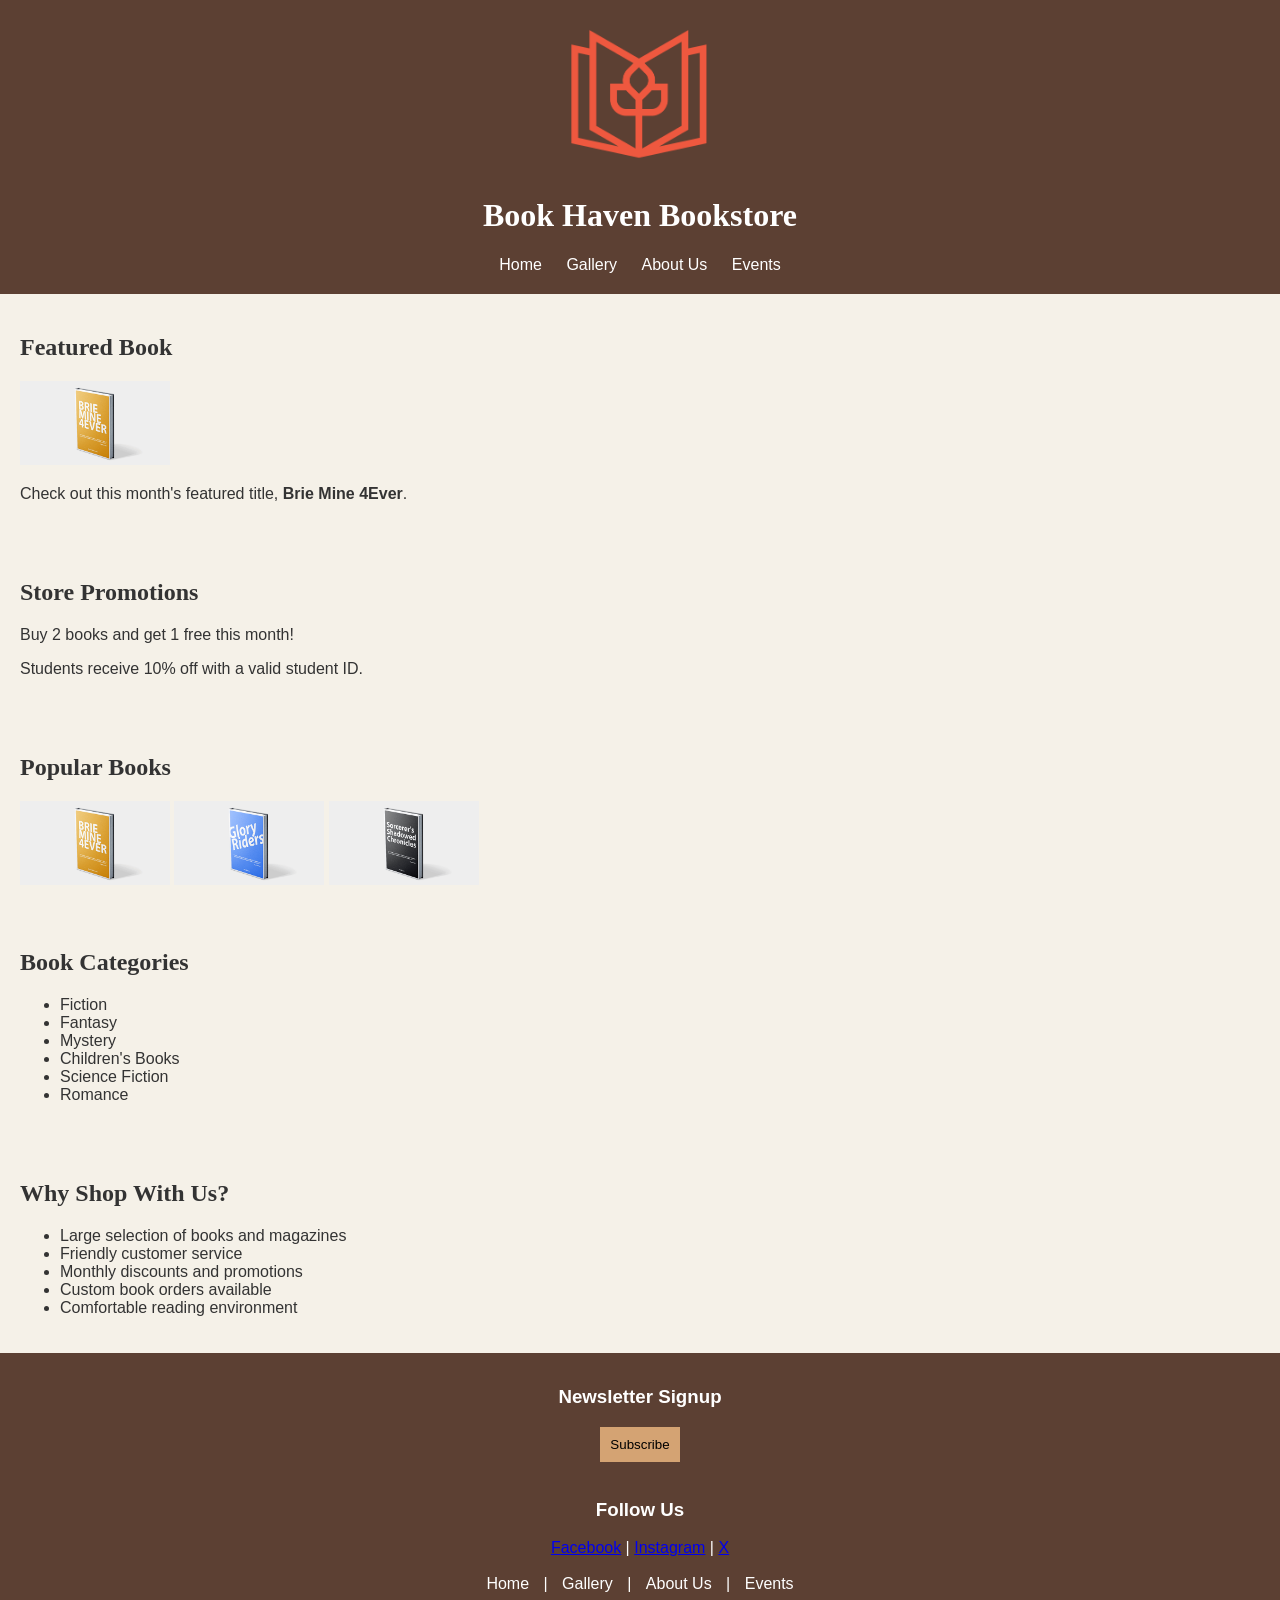
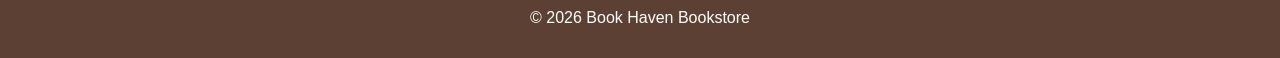
<file: index.html>
<!DOCTYPE html>
<html lang="en">

<head>
    <meta charset="UTF-8">
    <meta name="viewport" content="width=device-width, initial-scale=1.0">
    <title>Book Haven Bookstore - Home</title>

    <link rel="stylesheet" href="styles.css">
</head>

<body>

<header>

    <img src="Client3_LogoPalette1_EE583F.png"
         alt="Book Haven Bookstore Logo">

    <h1>Book Haven Bookstore</h1>

    <nav>
        <a href="index.html">Home</a>
        <a href="gallery.html">Gallery</a>
        <a href="about.html">About Us</a>
        <a href="events.html">Events</a>
    </nav>

</header>

<main>

    <section>
        <h2>Featured Book</h2>

        <img src="Client3_Book1.png"
             alt="Brie Mine 4Ever Book">

        <p>
            Check out this month's featured title,
            <strong>Brie Mine 4Ever</strong>.
        </p>
    </section>

    <section>
        <h2>Store Promotions</h2>

        <p>Buy 2 books and get 1 free this month!</p>

        <p>Students receive 10% off with a valid student ID.</p>
    </section>

    <section>
        <h2>Popular Books</h2>

        <img src="Client3_Book1.png"
             alt="Brie Mine 4Ever Book">

        <img src="Client3_Book2.png"
             alt="Glory Riders Book">

        <img src="Client3_Book3.png"
             alt="Sorcerer's Shadowed Chronicles Book">
    </section>

    <section>
        <h2>Book Categories</h2>

        <ul>
            <li>Fiction</li>
            <li>Fantasy</li>
            <li>Mystery</li>
            <li>Children's Books</li>
            <li>Science Fiction</li>
            <li>Romance</li>
        </ul>
    </section>

    <section>
        <h2>Why Shop With Us?</h2>

        <ul>
            <li>Large selection of books and magazines</li>
            <li>Friendly customer service</li>
            <li>Monthly discounts and promotions</li>
            <li>Custom book orders available</li>
            <li>Comfortable reading environment</li>
        </ul>
    </section>

</main>

<footer>

    <h3>Newsletter Signup</h3>

    <button onclick="subscribe()">Subscribe</button>

    <br><br>

    <h3>Follow Us</h3>

    <a href="#">Facebook</a> |
    <a href="#">Instagram</a> |
    <a href="#">X</a>

    <br><br>

    <nav>
        <a href="index.html">Home</a> |
        <a href="gallery.html">Gallery</a> |
        <a href="about.html">About Us</a> |
        <a href="events.html">Events</a>
    </nav>

    <p>&copy; 2026 Book Haven Bookstore</p>

</footer>

<script src="script.js"></script>

</body>
</html>
</file>
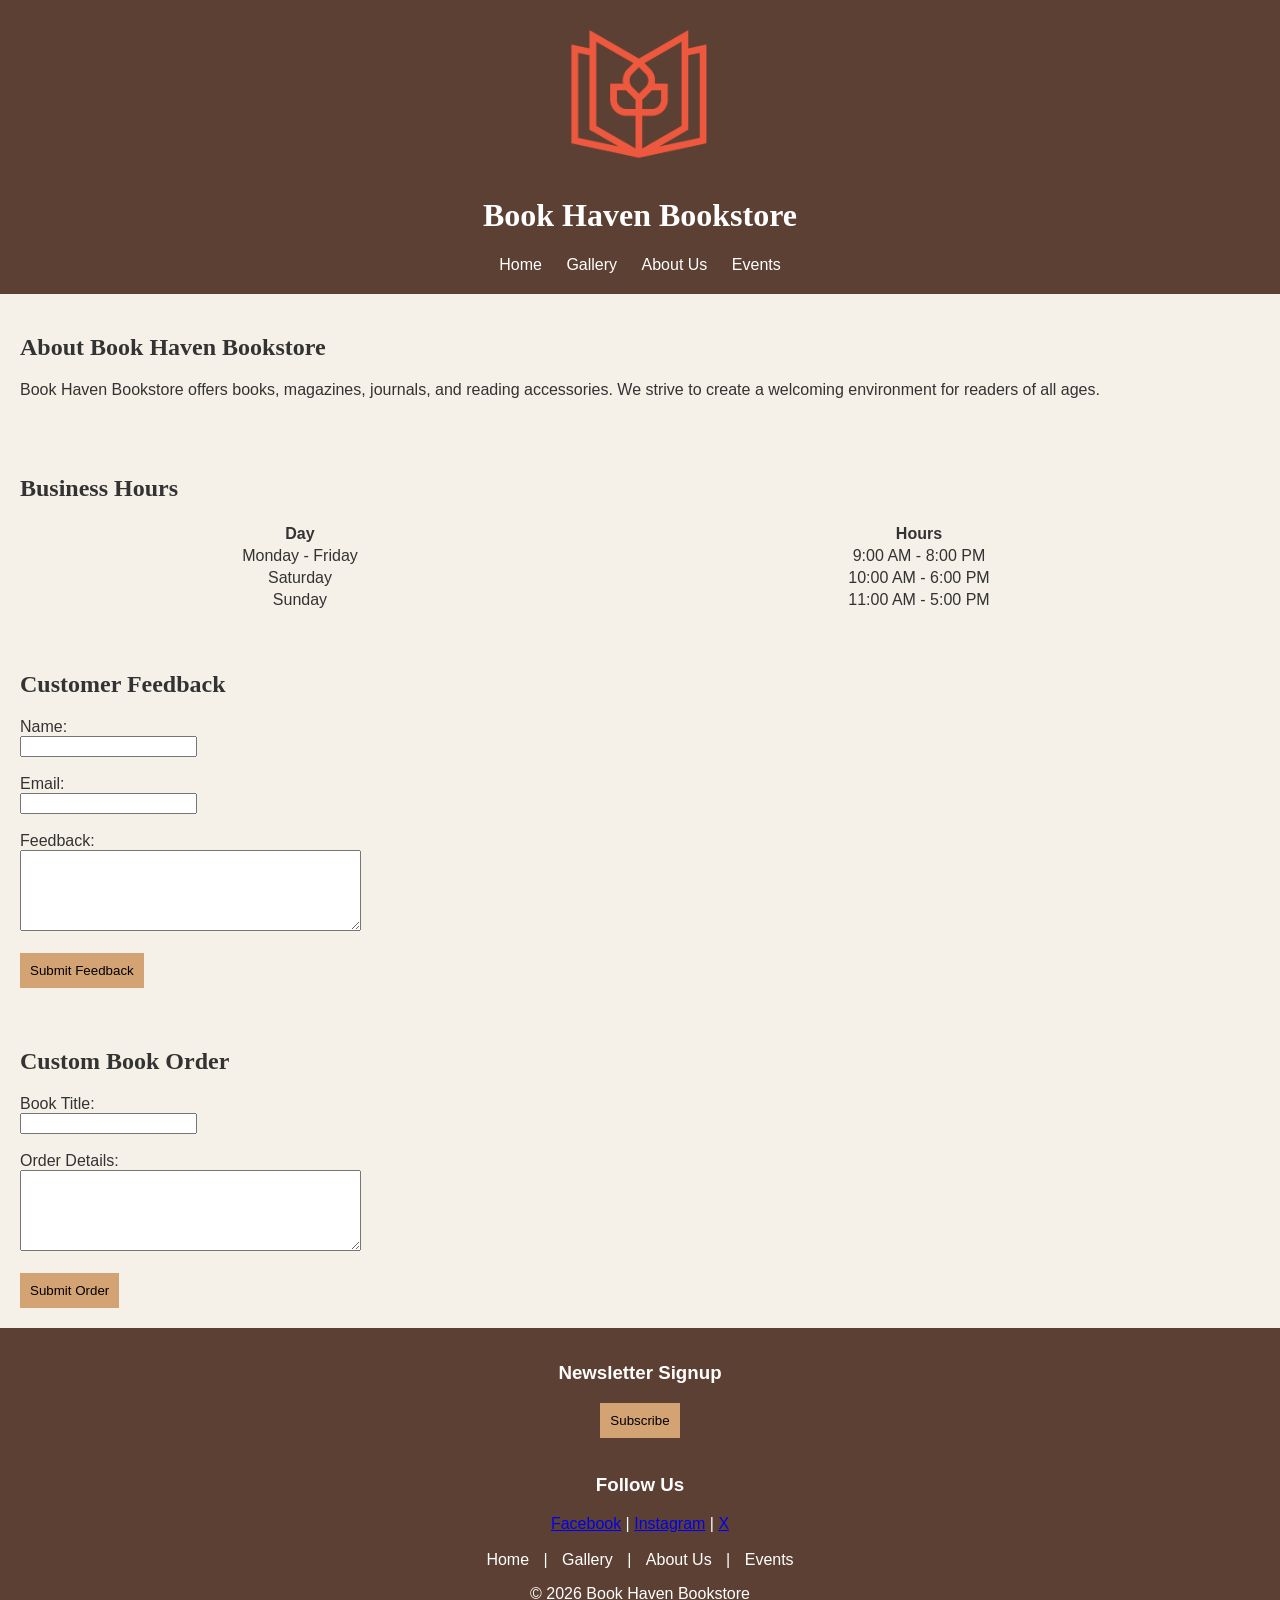
<file: about.html>
<!DOCTYPE html>
<html lang="en">

<head>
    <meta charset="UTF-8">
    <meta name="viewport" content="width=device-width, initial-scale=1.0">
    <title>Book Haven Bookstore - About Us</title>

    <link rel="stylesheet" href="styles.css">
</head>

<body>

<header>

    <img src="Client3_LogoPalette1_EE583F.png"
         alt="Book Haven Bookstore Logo">

    <h1>Book Haven Bookstore</h1>

    <nav>
        <a href="index.html">Home</a>
        <a href="gallery.html">Gallery</a>
        <a href="about.html">About Us</a>
        <a href="events.html">Events</a>
    </nav>

</header>

<main>

    <section>

        <h2>About Book Haven Bookstore</h2>

        <p>
            Book Haven Bookstore offers books, magazines, journals,
            and reading accessories. We strive to create a welcoming
            environment for readers of all ages.
        </p>

    </section>

    <section>

        <h2>Business Hours</h2>

        <table>
            <tr>
                <th>Day</th>
                <th>Hours</th>
            </tr>

            <tr>
                <td>Monday - Friday</td>
                <td>9:00 AM - 8:00 PM</td>
            </tr>

            <tr>
                <td>Saturday</td>
                <td>10:00 AM - 6:00 PM</td>
            </tr>

            <tr>
                <td>Sunday</td>
                <td>11:00 AM - 5:00 PM</td>
            </tr>
        </table>

    </section>

    <section>

        <h2>Customer Feedback</h2>

        <form>

            <label for="name">Name:</label>
            <br>
            <input type="text" id="name" required>

            <br><br>

            <label for="email">Email:</label>
            <br>
            <input type="email" id="email" required>

            <br><br>

            <label for="feedback">Feedback:</label>
            <br>
            <textarea id="feedback" rows="5" cols="40" required></textarea>

            <br><br>

            <button type="button" onclick="saveFeedback()">
                Submit Feedback
            </button>

        </form>

    </section>

    <section>

        <h2>Custom Book Order</h2>

        <form>

            <label for="booktitle">Book Title:</label>
            <br>
            <input type="text" id="booktitle" required>

            <br><br>

            <label for="details">Order Details:</label>
            <br>
            <textarea id="details" rows="5" cols="40" required></textarea>

            <br><br>

            <button type="button" onclick="saveOrder()">
                Submit Order
            </button>

        </form>

    </section>

</main>

<footer>

    <h3>Newsletter Signup</h3>

    <button onclick="subscribe()">Subscribe</button>

    <br><br>

    <h3>Follow Us</h3>

    <a href="#">Facebook</a> |
    <a href="#">Instagram</a> |
    <a href="#">X</a>

    <br><br>

    <nav>
        <a href="index.html">Home</a> |
        <a href="gallery.html">Gallery</a> |
        <a href="about.html">About Us</a> |
        <a href="events.html">Events</a>
    </nav>

    <p>&copy; 2026 Book Haven Bookstore</p>

</footer>

<script src="script.js"></script>

</body>
</html>
</file>
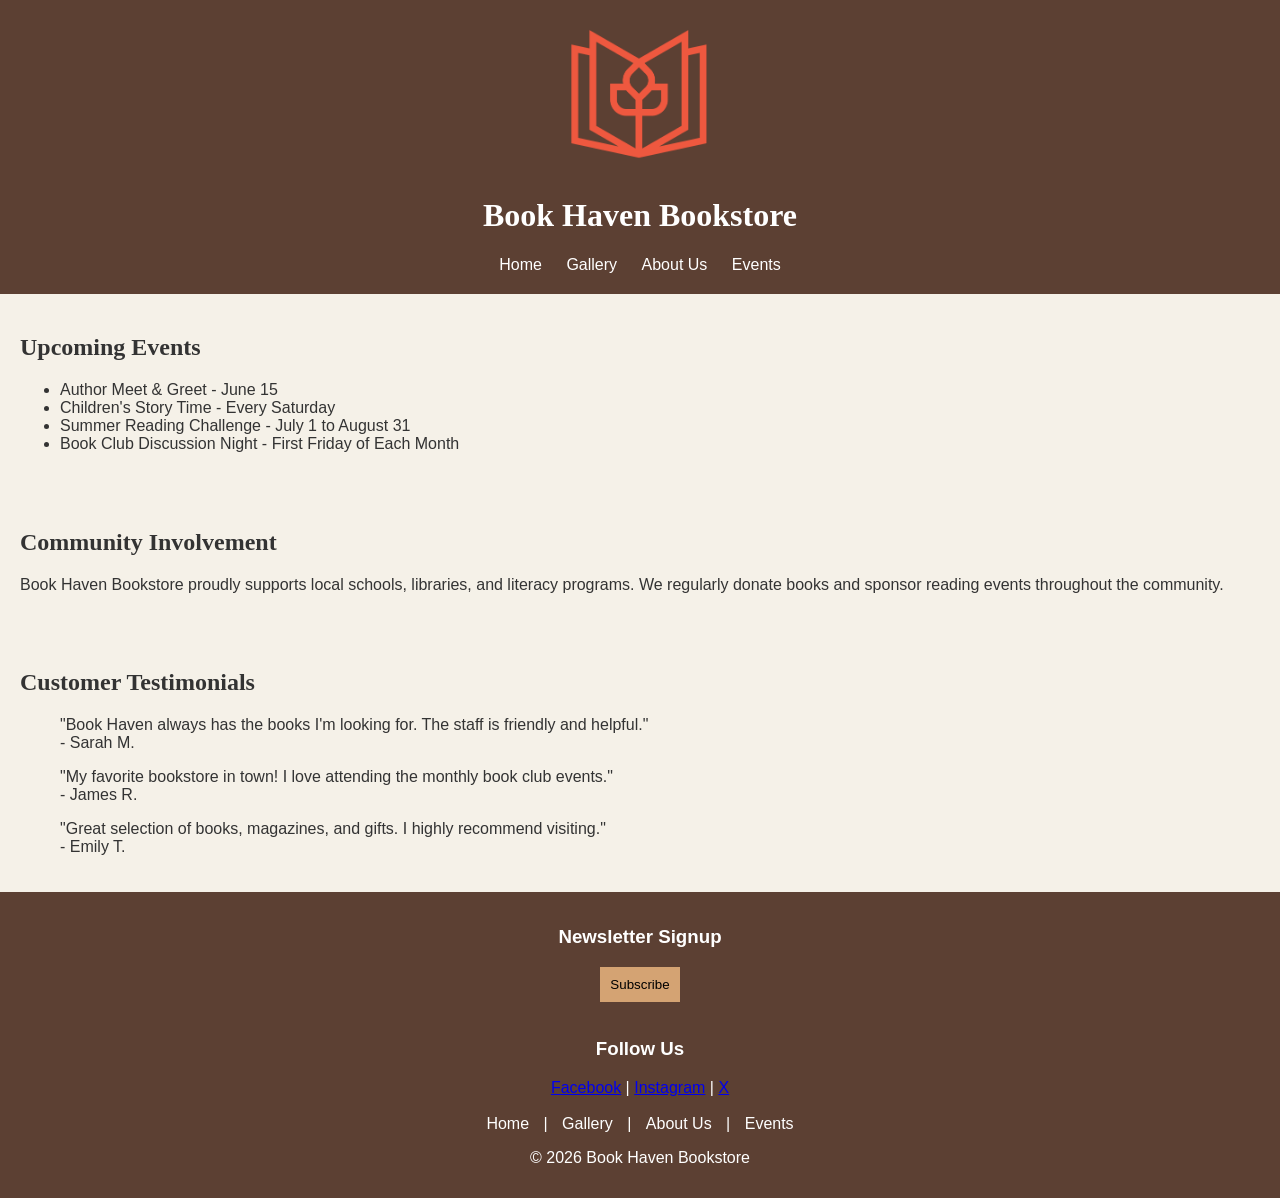
<file: events.html>
<!DOCTYPE html>
<html lang="en">

<head>
    <meta charset="UTF-8">
    <meta name="viewport" content="width=device-width, initial-scale=1.0">
    <title>Book Haven Bookstore - Events & Testimonials</title>

    <link rel="stylesheet" href="styles.css">
</head>

<body>

<header>

    <img src="Client3_LogoPalette1_EE583F.png"
         alt="Book Haven Bookstore Logo">

    <h1>Book Haven Bookstore</h1>

    <nav>
        <a href="index.html">Home</a>
        <a href="gallery.html">Gallery</a>
        <a href="about.html">About Us</a>
        <a href="events.html">Events</a>
    </nav>

</header>

<main>

    <section>

        <h2>Upcoming Events</h2>

        <ul>
            <li>Author Meet & Greet - June 15</li>
            <li>Children's Story Time - Every Saturday</li>
            <li>Summer Reading Challenge - July 1 to August 31</li>
            <li>Book Club Discussion Night - First Friday of Each Month</li>
        </ul>

    </section>

    <section>

        <h2>Community Involvement</h2>

        <p>
            Book Haven Bookstore proudly supports local schools,
            libraries, and literacy programs. We regularly donate books
            and sponsor reading events throughout the community.
        </p>

    </section>

    <section>

        <h2>Customer Testimonials</h2>

        <blockquote>
            "Book Haven always has the books I'm looking for.
            The staff is friendly and helpful."
            <br>
            - Sarah M.
        </blockquote>

        <blockquote>
            "My favorite bookstore in town! I love attending
            the monthly book club events."
            <br>
            - James R.
        </blockquote>

        <blockquote>
            "Great selection of books, magazines, and gifts.
            I highly recommend visiting."
            <br>
            - Emily T.
        </blockquote>

    </section>

</main>

<footer>

    <h3>Newsletter Signup</h3>

    <button onclick="subscribe()">Subscribe</button>

    <br><br>

    <h3>Follow Us</h3>

    <a href="#">Facebook</a> |
    <a href="#">Instagram</a> |
    <a href="#">X</a>

    <br><br>

    <nav>
        <a href="index.html">Home</a> |
        <a href="gallery.html">Gallery</a> |
        <a href="about.html">About Us</a> |
        <a href="events.html">Events</a>
    </nav>

    <p>&copy; 2026 Book Haven Bookstore</p>

</footer>

<script src="script.js"></script>

</body>
</html>
</file>
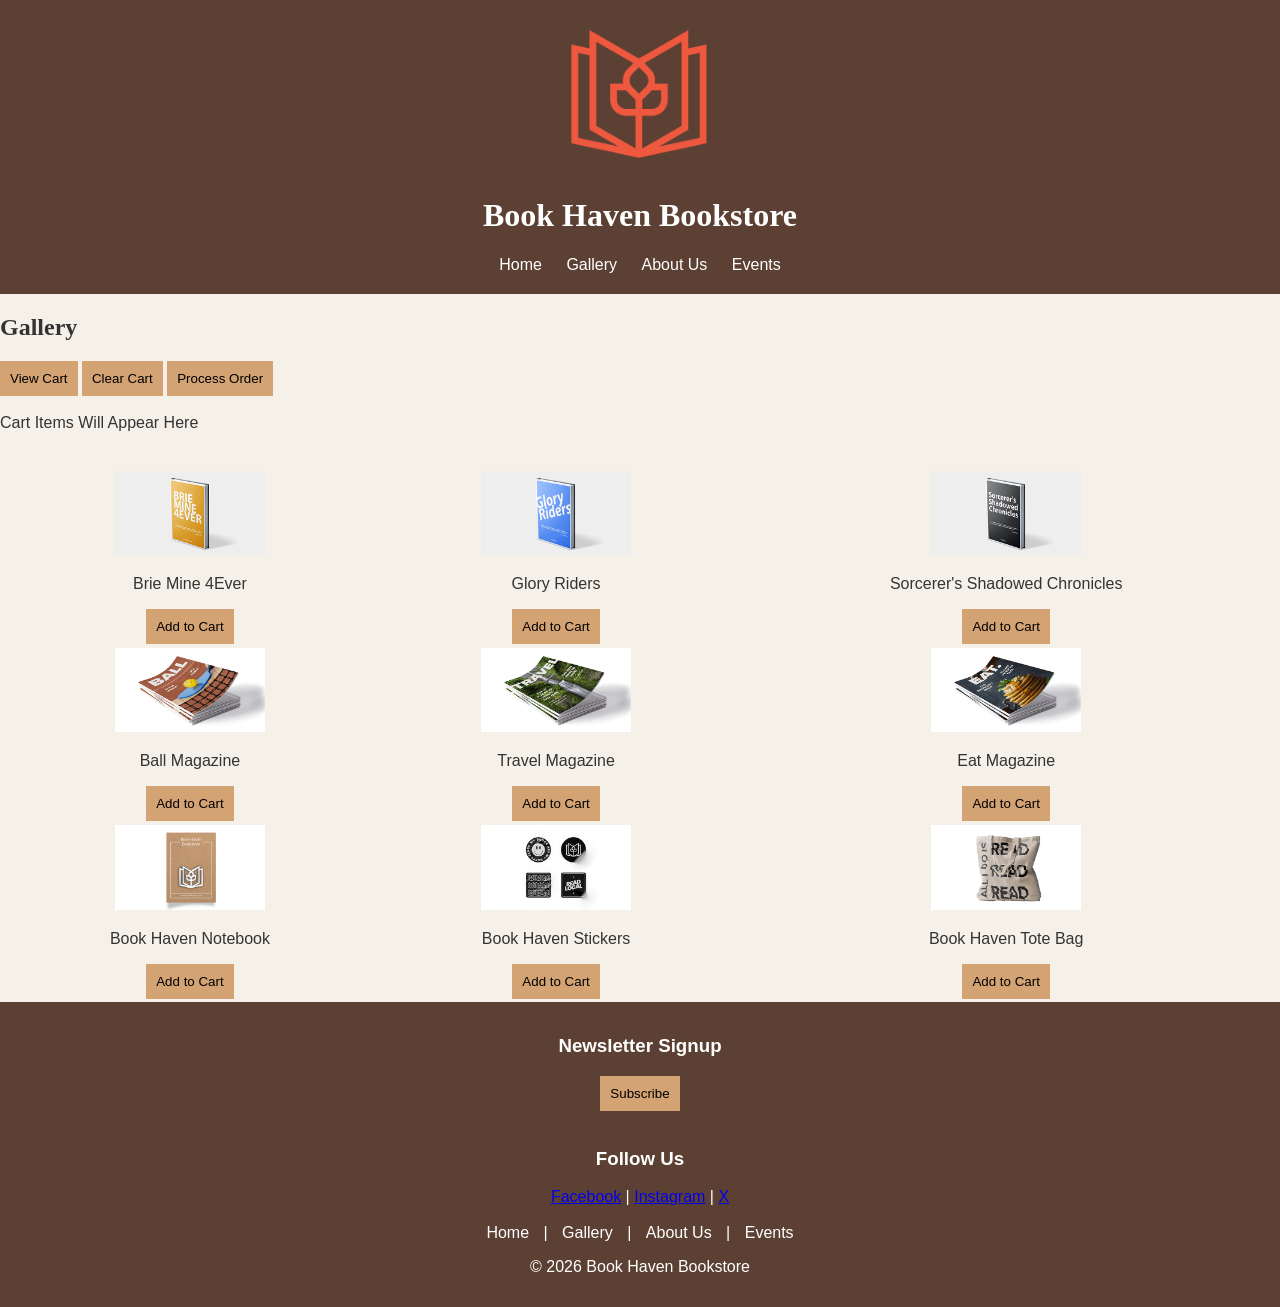
<file: gallery.html>
<!DOCTYPE html>
<html lang="en">

<head>
    <meta charset="UTF-8">
    <meta name="viewport" content="width=device-width, initial-scale=1.0">
    <title>Book Haven Bookstore - Gallery</title>

    <link rel="stylesheet" href="styles.css">
</head>

<body>

<header>

    <img src="Client3_LogoPalette1_EE583F.png"
         alt="Book Haven Bookstore Logo">

    <h1>Book Haven Bookstore</h1>

    <nav>
        <a href="index.html">Home</a>
        <a href="gallery.html">Gallery</a>
        <a href="about.html">About Us</a>
        <a href="events.html">Events</a>
    </nav>

</header>

<main>

    <h2>Gallery</h2>

    <button onclick="viewCart()">View Cart</button>
    <button onclick="clearCart()">Clear Cart</button>
    <button onclick="processOrder()">Process Order</button>

    <br><br>

    <div id="cartDisplay">
        Cart Items Will Appear Here
    </div>

    <br><br>

    <table>

        <tr>

            <td>
                <img src="Client3_Book1.png" alt="Brie Mine 4Ever">
                <p>Brie Mine 4Ever</p>
                <button onclick="addToCart('Brie Mine 4Ever')">
                    Add to Cart
                </button>
            </td>

            <td>
                <img src="Client3_Book2.png" alt="Glory Riders">
                <p>Glory Riders</p>
                <button onclick="addToCart('Glory Riders')">
                    Add to Cart
                </button>
            </td>

            <td>
                <img src="Client3_Book3.png" alt="Sorcerer's Shadowed Chronicles">
                <p>Sorcerer's Shadowed Chronicles</p>
                <button onclick="addToCart('Sorcerer Chronicles')">
                    Add to Cart
                </button>
            </td>

        </tr>

        <tr>

            <td>
                <img src="Client3_Magazine1.png" alt="Ball Magazine">
                <p>Ball Magazine</p>
                <button onclick="addToCart('Ball Magazine')">
                    Add to Cart
                </button>
            </td>

            <td>
                <img src="Client3_Magazine2.png" alt="Travel Magazine">
                <p>Travel Magazine</p>
                <button onclick="addToCart('Travel Magazine')">
                    Add to Cart
                </button>
            </td>

            <td>
                <img src="Client3_Magazine3.png" alt="Eat Magazine">
                <p>Eat Magazine</p>
                <button onclick="addToCart('Eat Magazine')">
                    Add to Cart
                </button>
            </td>

        </tr>

        <tr>

            <td>
                <img src="Client3_Notebook.png" alt="Notebook">
                <p>Book Haven Notebook</p>
                <button onclick="addToCart('Notebook')">
                    Add to Cart
                </button>
            </td>

            <td>
                <img src="Client3_Stickers.png" alt="Stickers">
                <p>Book Haven Stickers</p>
                <button onclick="addToCart('Stickers')">
                    Add to Cart
                </button>
            </td>

            <td>
                <img src="Client3_ToteBag.png" alt="Tote Bag">
                <p>Book Haven Tote Bag</p>
                <button onclick="addToCart('Tote Bag')">
                    Add to Cart
                </button>
            </td>

        </tr>

    </table>

</main>

<footer>

    <h3>Newsletter Signup</h3>

    <button onclick="subscribe()">Subscribe</button>

    <br><br>

    <h3>Follow Us</h3>

    <a href="#">Facebook</a> |
    <a href="#">Instagram</a> |
    <a href="#">X</a>

    <br><br>

    <nav>
        <a href="index.html">Home</a> |
        <a href="gallery.html">Gallery</a> |
        <a href="about.html">About Us</a> |
        <a href="events.html">Events</a>
    </nav>

    <p>&copy; 2026 Book Haven Bookstore</p>

</footer>

<script src="script.js"></script>

</body>
</html>
</file>
<file: styles.css>
body {
    font-family: Arial, sans-serif;
    background-color: #F5F1E8;
    color: #333333;
    margin: 0;
}

header {
    background-color: #5C4033;
    color: white;
    text-align: center;
    padding: 20px;
}

nav a {
    color: white;
    text-decoration: none;
    margin: 10px;
}

nav a:hover {
    text-decoration: underline;
}

h1, h2 {
    font-family: Georgia, serif;
}

section {
    padding: 20px;
}

table {
    width: 100%;
    text-align: center;
}

img {
    width: 150px;
    height: auto;
}

button {
    background-color: #D4A373;
    border: none;
    padding: 10px;
    cursor: pointer;
}

button:hover {
    background-color: #C08B5C;
}

footer {
    background-color: #5C4033;
    color: white;
    text-align: center;
    padding: 15px;
}
</file>
